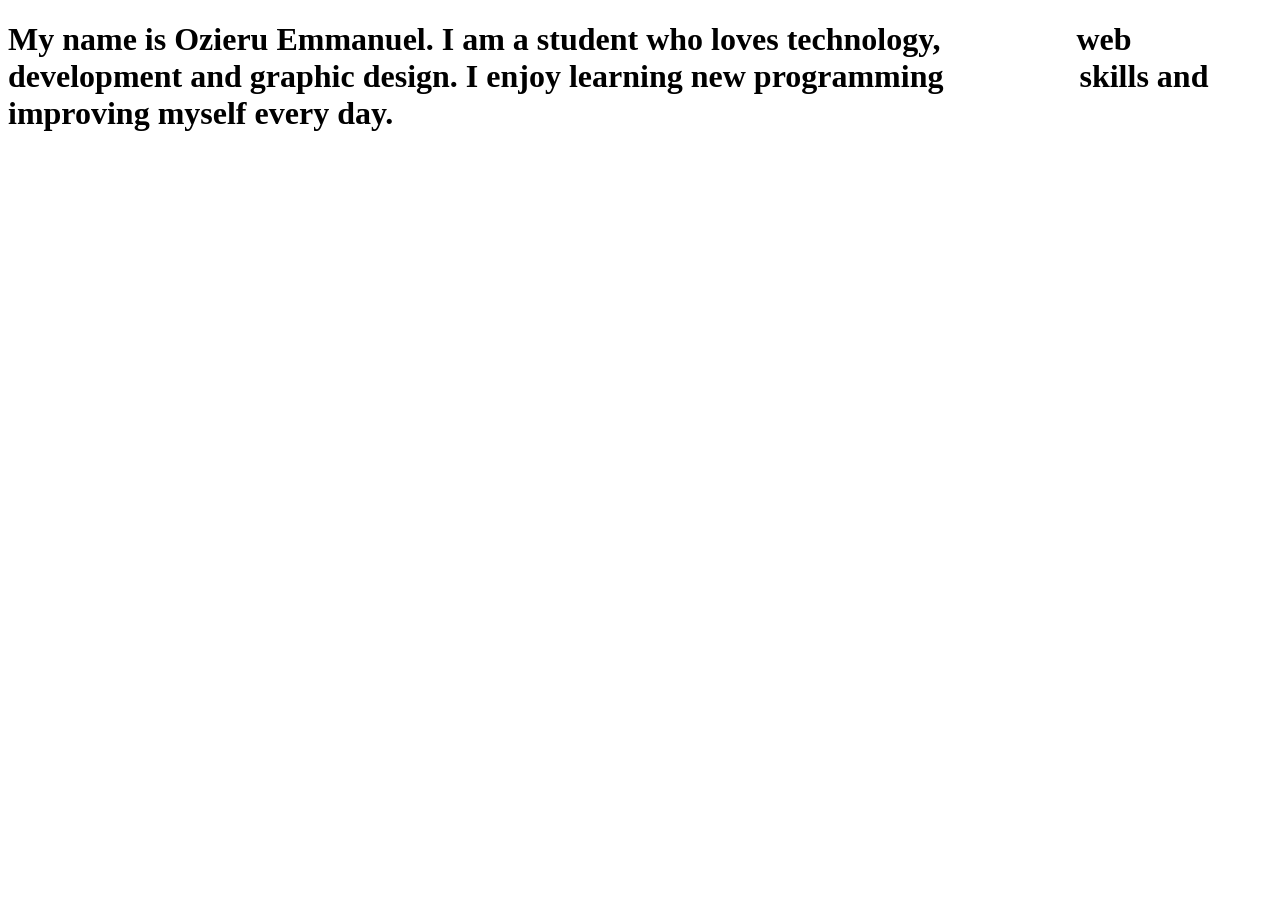
<file: about.html>
<!DOCTYPE html>
<html lang="en">
<head>
    <meta charset="UTF-8">
    <meta name="viewport" content="width=device-width, initial-scale=1.0">
    <title>about</title>
</head>
<h1>

        My name is <b>Ozieru Emmanuel</b>. I am a student who loves technology,
                web development and graphic design. I enjoy learning new programming
                skills and improving myself every day.
</h1>
<body>
    
</body>
</html>
</file>
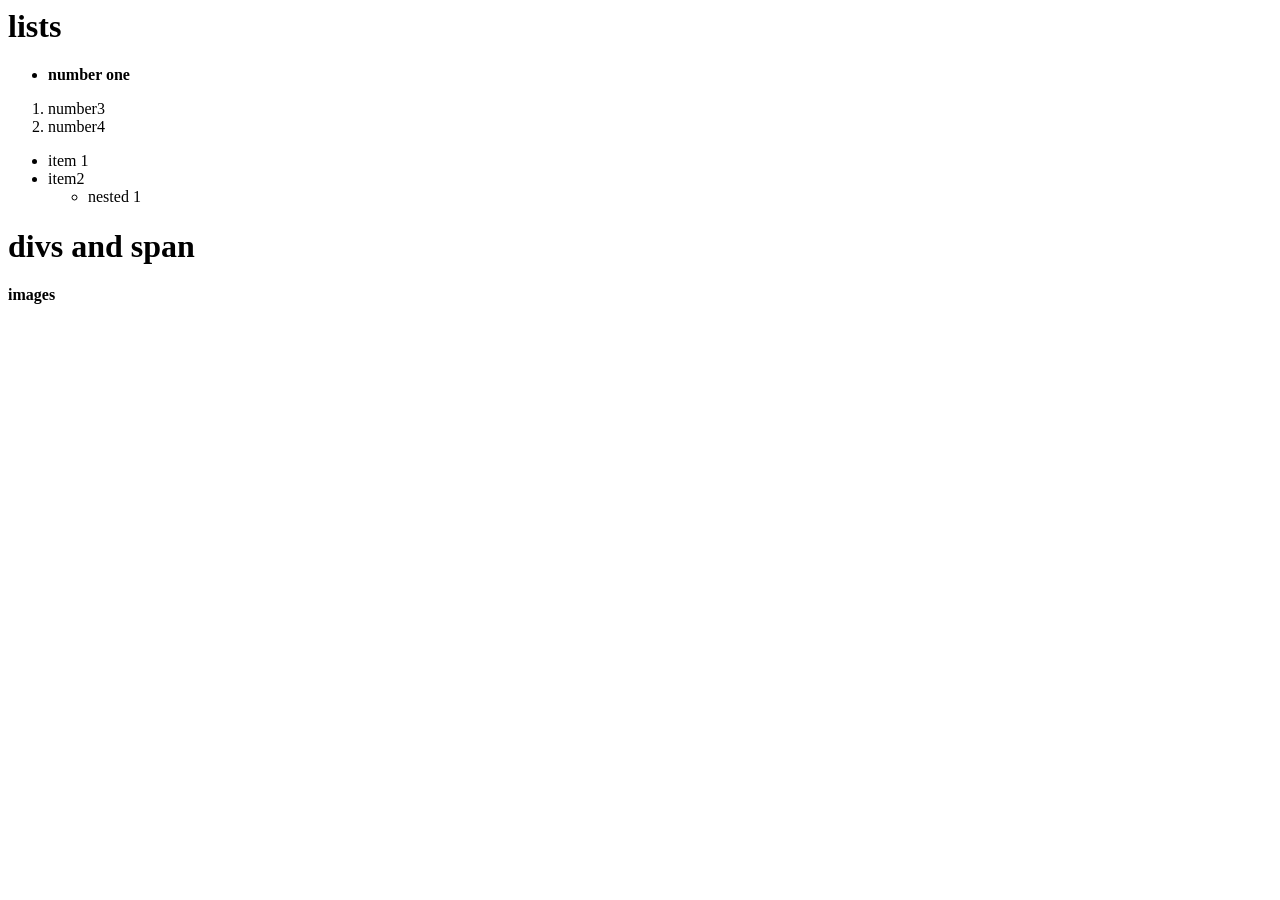
<file: list.html>
<html>
    <head>
        <title>listing class</title>

    </head>
    <body>
        <h1>lists</h1>
        <ul>
            <li><strong>number one</strong></li>
            

        </ul>
        <ol>
            <li>number3</li>
            <li>number4</li>
        </ol>
        <ul>
            <li>item 1</li>
            <li>item2</li>
            <ul>
                <li>nested 1</li>
            </ul>
        </ul>
        <h1>divs and span</h1>
        <p><strong>images</strong></p>
    </body>
</html>
</file>
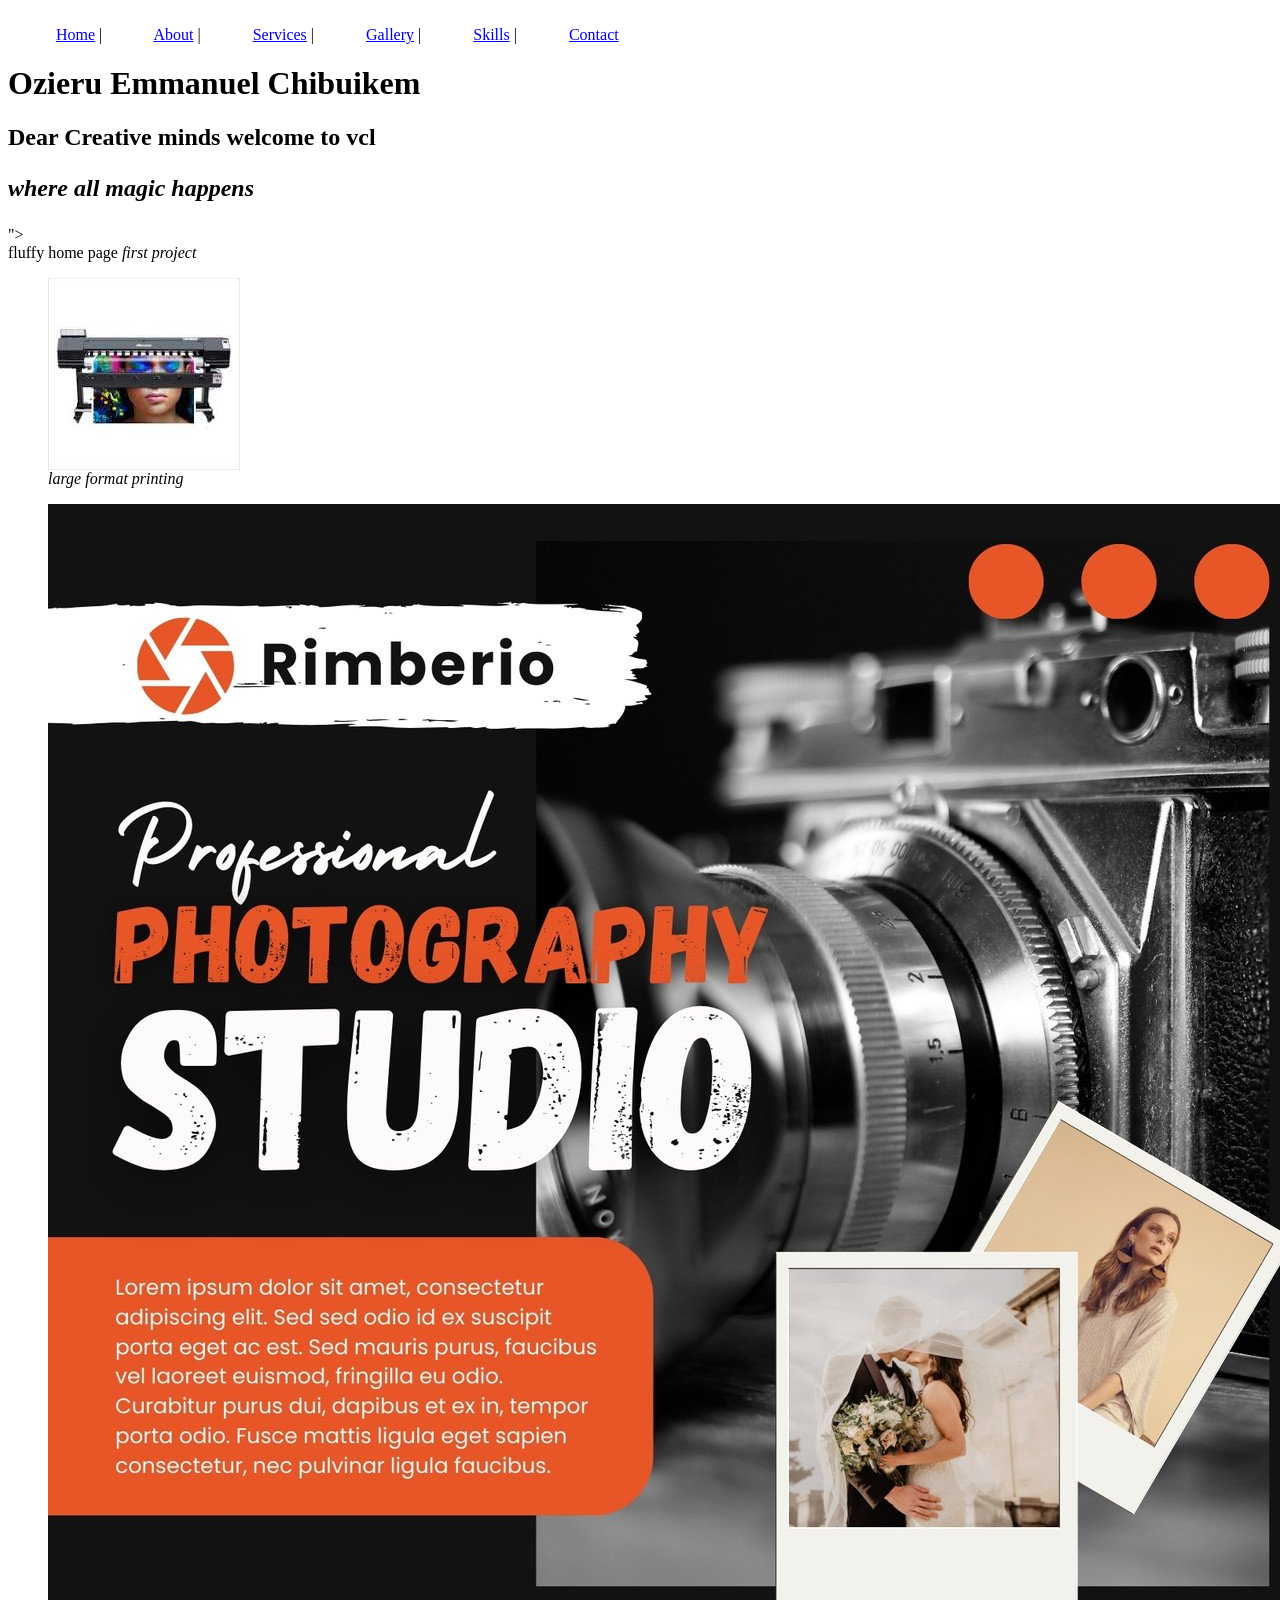
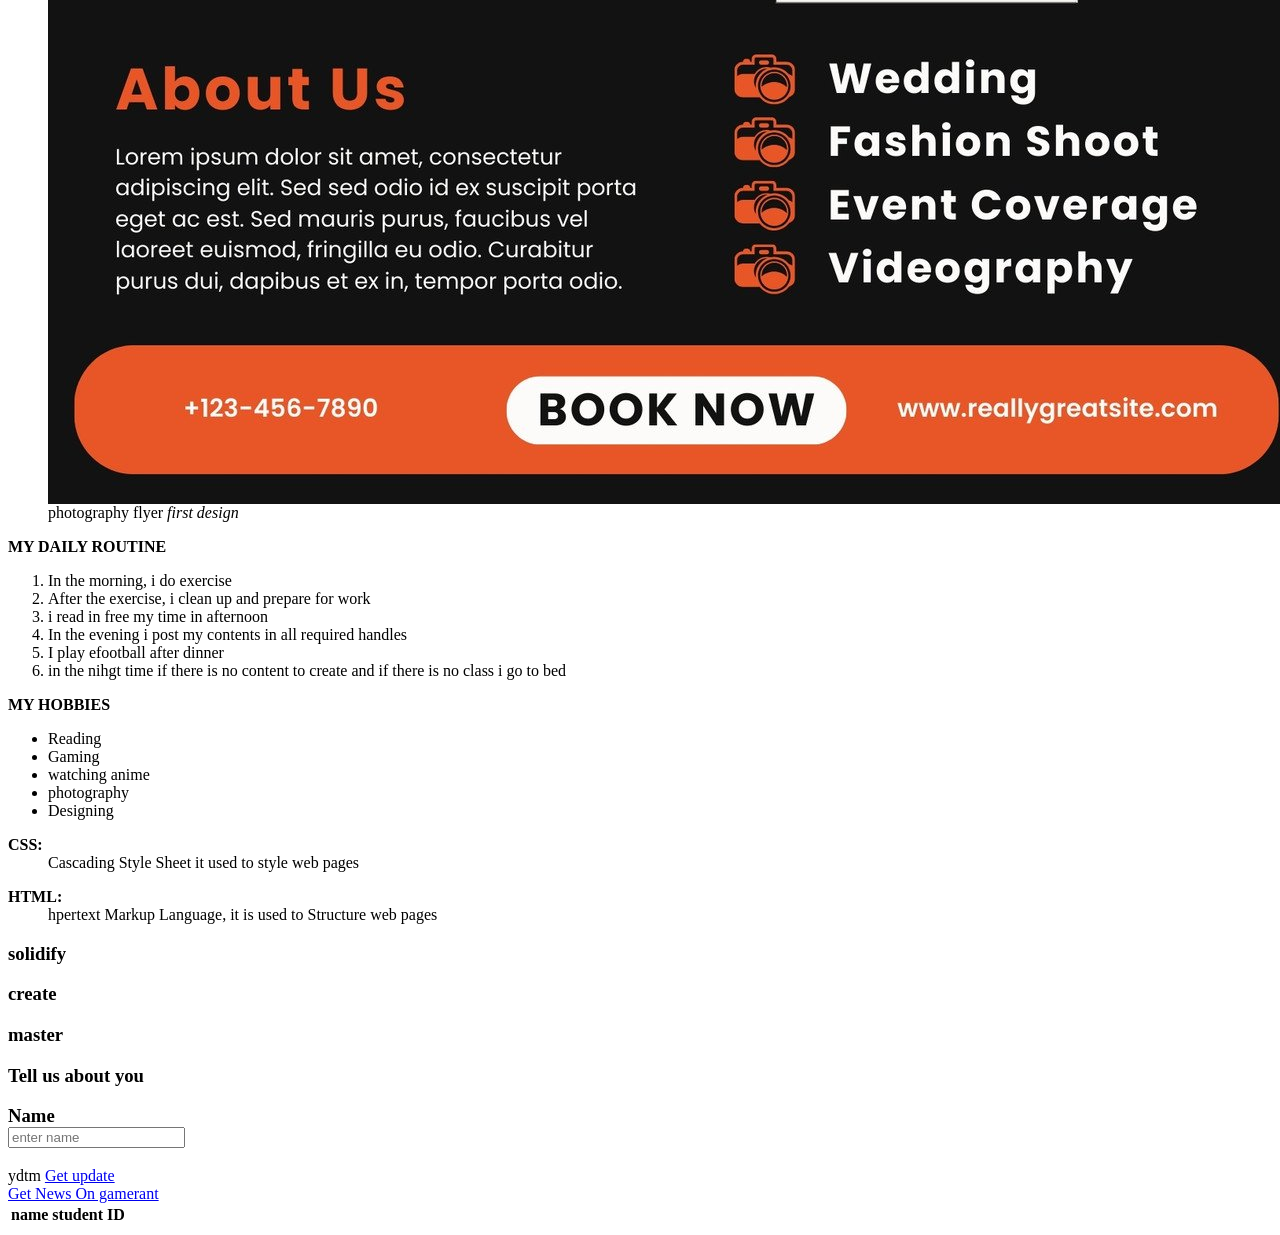
<file: personal portfolio website.html>
<html>
<head>
    <title>vianny creative launchpad</title>
</head>

        <nav>
            <a href="#home">Home</a> |
            <a href="#about">About</a> |
            <a href="#services">Services</a> |
            <a href="#gallery">Gallery</a> |
            <a href="#skills">Skills</a> |
            <a href="#contact">Contact</a>
        </nav>
<body>
    <h1>Ozieru Emmanuel Chibuikem </h1>
    <h2>Dear Creative minds welcome to vcl<p><em><small></small>where all magic happens</em></p></h2>
   
   
   "><figcaption>fluffy home page <i>first project</i></figcaption></figure> <p></p>
   
   <figure>
<img src="images/img B.jpeg" alt=" large format printing"> 
<figcaption> <i>large format printing</i></figcaption>
   </figure>
<figure>
<img src="images/img C.jpg" alt="flyer design">
<figcaption>photography flyer <i> first design</i></figcaption>
   </figure>

    <p><strong>MY DAILY ROUTINE</strong></p>
    <ol>
        <li>In the morning, i do exercise</li>
 <li>After the exercise, i clean up and prepare for work</li>
 <li>i read in free my time in afternoon</li>
 <li>In the evening i post my contents in all required handles</li>
 <li> I play efootball after dinner</li>
 <li>in the nihgt time if there is no content to create and if there is no class
    i go to bed
 </li>

</ol>
<p> <b>MY HOBBIES</b> </p>
    <ul>
        <li>Reading</li> <li> Gaming</li>
        <li> watching anime</li>
         <li>photography</li> <LI>Designing</LI>

    </ul>
<dl>
    <dt><b>CSS:</b></dt>
        <dd>
 Cascading Style Sheet it used to style web pages
    </dd>
</dl>
<dl>
  <dt><b>HTML:</b> </dt>
  <dd> hpertext Markup Language, it is used to Structure web pages </dd>
</dl>
    <h3> <p>solidify</p>
<p>create</p><p>master</p>
<p>Tell us about you</p>
<form action="">
    <label for="">Name</label> <br>
    <input type="text" placeholder="enter name" id="">
</form>
    </h3>
    <!--link tags-->ydtm
    <a href="http://www.youtube.com/@Viann" target="_blank">Get update</a>
<br><a href="http://targamerant.com/" target="_blank">Get News On gamerant</a>


<table>
    <tr><th>
name 
    </th>
    <th>student ID</th>
</tr>
</table>
</body>
</html>
</file>
